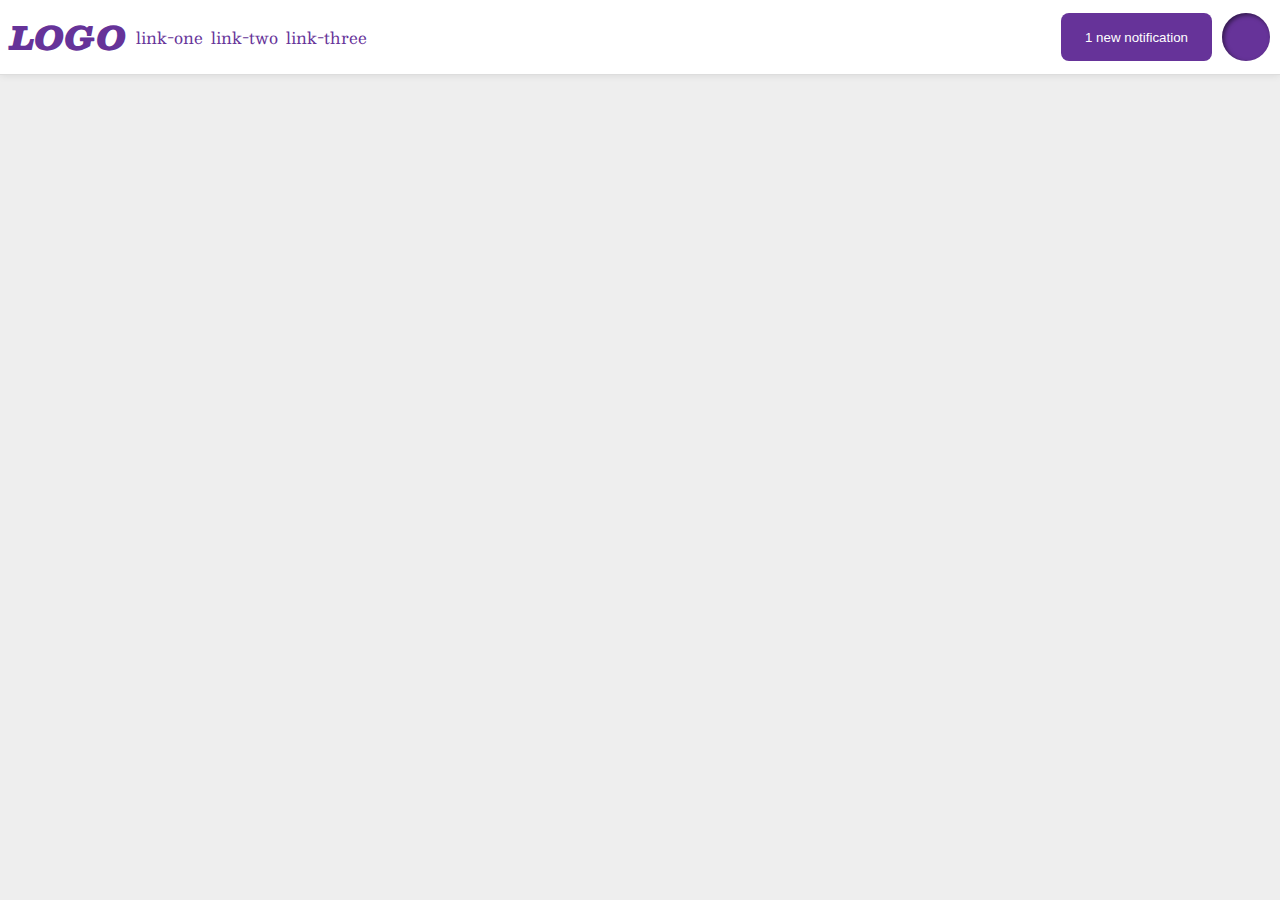
<file: flex/03-flex-header-2/index.html>
<!DOCTYPE html>
<html lang="en">
  <head>
    <meta charset="UTF-8">
    <meta http-equiv="X-UA-Compatible" content="IE=edge">
    <meta name="viewport" content="width=device-width, initial-scale=1.0">
    <title>Flex Header 2</title>
    <link rel="stylesheet" href="style.css">
  </head>

  <body>
    <div class="header">
      <div class="left-top">
      <div class="logo">
        LOGO
      </div>
        <ul class="links">
          <li><a href="google.com">link-one</a></li>
          <li><a href="google.com">link-two</a></li>
          <li><a href="google.com">link-three</a></li>
        </ul>
      </div>
      <div class="right-top">
        <button class="notifications">
        1 new notification
        </button>
        <div class="profile-image"></div>
      </div>
    </div>
  </body>
</html>
</file>
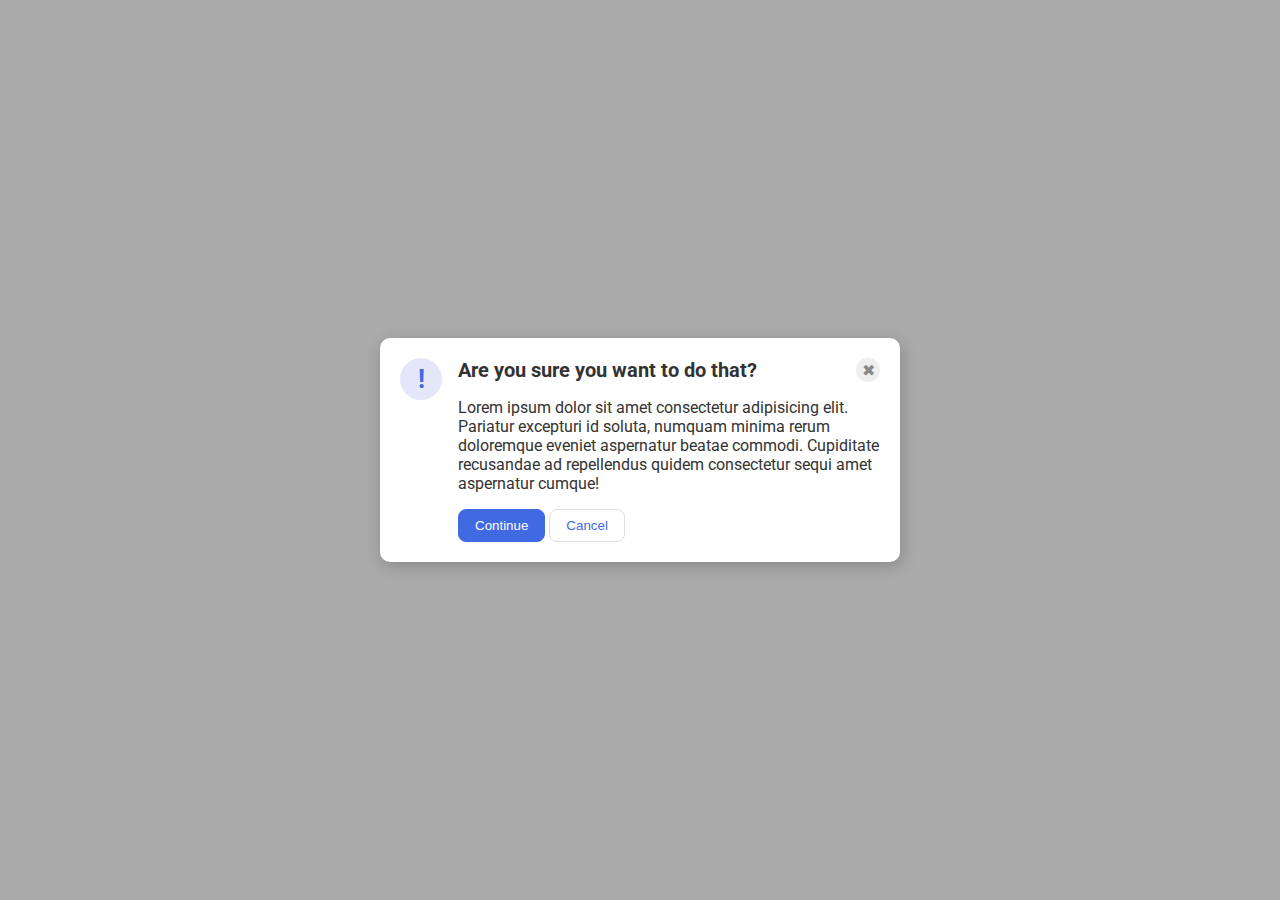
<file: flex/05-flex-modal/index.html>
<!DOCTYPE html>
<html lang="en">
  <head>
    <meta charset="UTF-8">
    <meta http-equiv="X-UA-Compatible" content="IE=edge">
    <meta name="viewport" content="width=device-width, initial-scale=1.0">
    <link rel="stylesheet" href="style.css">
    <title>Modal</title>
  </head>

  <body>
    <div class="modal">
      <div class="icon">!</div>
      <div class="container">
        <div class="header"> 
          <div>Are you sure you want to do that?</div>
          <div class="close-button">✖</div>
        </div>
        <div class="text">Lorem ipsum dolor sit amet consectetur adipisicing elit. Pariatur excepturi id soluta, numquam minima rerum doloremque eveniet aspernatur beatae commodi. Cupiditate recusandae ad repellendus quidem consectetur sequi amet aspernatur cumque!</div>
        <div class="buttons">
          <button class="continue">Continue</button>
          <button class="cancel">Cancel</button>
        </div>
      </div>
    </div>
  </body>

</html>
</file>
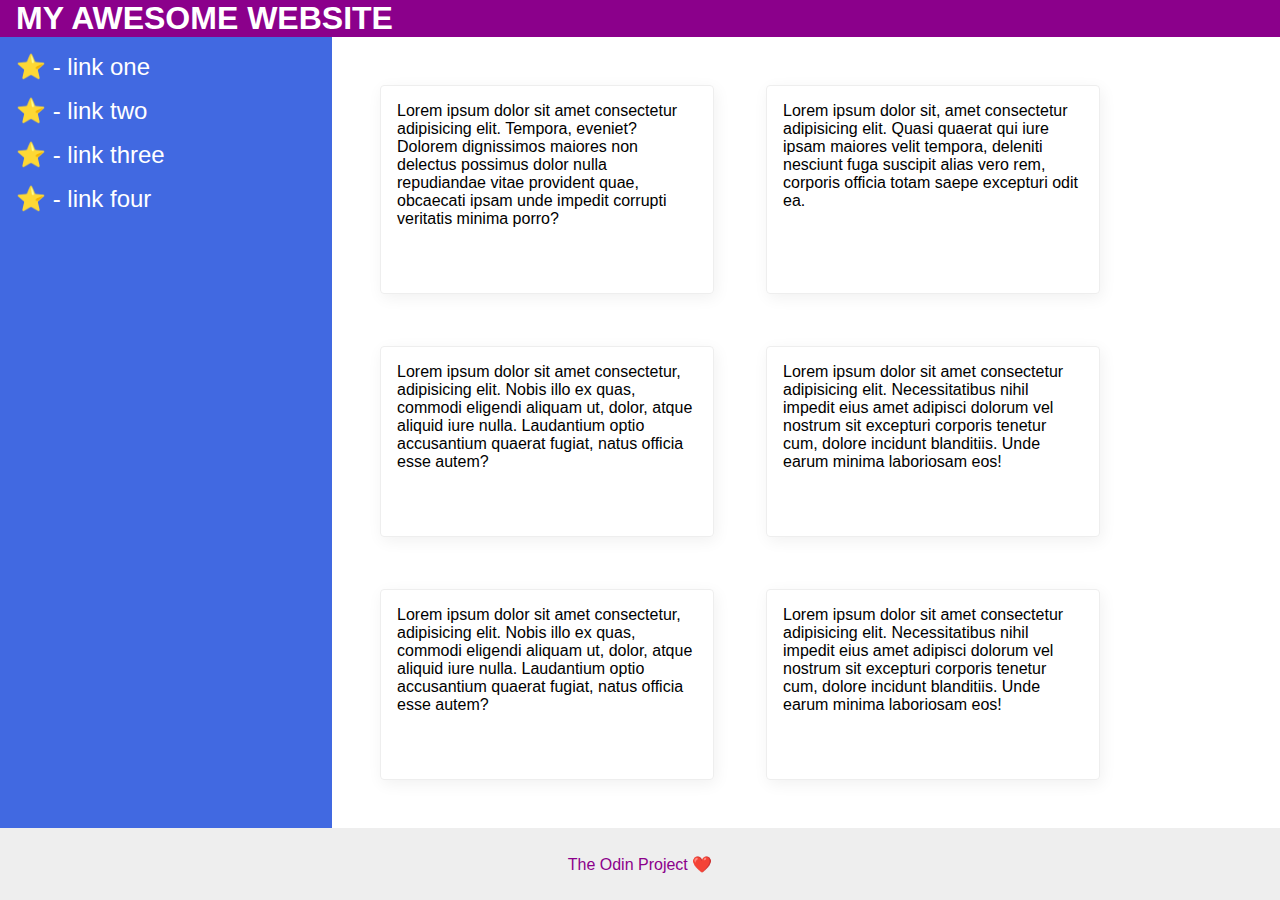
<file: flex/07-flex-layout-2/index.html>
<!DOCTYPE html>
<html lang="en">
  <head>
    <meta charset="UTF-8">
    <meta http-equiv="X-UA-Compatible" content="IE=edge">
    <meta name="viewport" content="width=device-width, initial-scale=1.0">
    <title>The Holy Grail</title>
    <link rel="stylesheet" href="style.css">
  </head>
  <body>
    <div class="header">
      MY AWESOME WEBSITE
    </div>
    
    <div class="container">
      <div class="sidebar">
        <ul>
          <li><a href="#">⭐ - link one</a></li>
          <li><a href="#">⭐ - link two</a></li>
          <li><a href="#">⭐ - link three</a></li>
          <li><a href="#">⭐ - link four</a></li>
        </ul>
      </div>

      <div class="cards">
        <div class="card">Lorem ipsum dolor sit amet consectetur adipisicing elit. Tempora, eveniet? Dolorem dignissimos maiores non delectus possimus dolor nulla repudiandae vitae provident quae, obcaecati ipsam unde impedit corrupti veritatis minima porro?</div>
        <div class="card">Lorem ipsum dolor sit, amet consectetur adipisicing elit. Quasi quaerat qui iure ipsam maiores velit tempora, deleniti nesciunt fuga suscipit alias vero rem, corporis officia totam saepe excepturi odit ea.</div>
        <div class="card">Lorem ipsum dolor sit amet consectetur, adipisicing elit. Nobis illo ex quas, commodi eligendi aliquam ut, dolor, atque aliquid iure nulla. Laudantium optio accusantium quaerat fugiat, natus officia esse autem?</div>
        <div class="card">Lorem ipsum dolor sit amet consectetur adipisicing elit. Necessitatibus nihil impedit eius amet adipisci dolorum vel nostrum sit excepturi corporis tenetur cum, dolore incidunt blanditiis. Unde earum minima laboriosam eos!</div>
        <div class="card">Lorem ipsum dolor sit amet consectetur, adipisicing elit. Nobis illo ex quas, commodi eligendi aliquam ut, dolor, atque aliquid iure nulla. Laudantium optio accusantium quaerat fugiat, natus officia esse autem?</div>
        <div class="card">Lorem ipsum dolor sit amet consectetur adipisicing elit. Necessitatibus nihil impedit eius amet adipisci dolorum vel nostrum sit excepturi corporis tenetur cum, dolore incidunt blanditiis. Unde earum minima laboriosam eos!</div>
      </div>
    </div>

    <div class="footer">
      The Odin Project ❤️
    </div>
  </body>
</html>
</file>
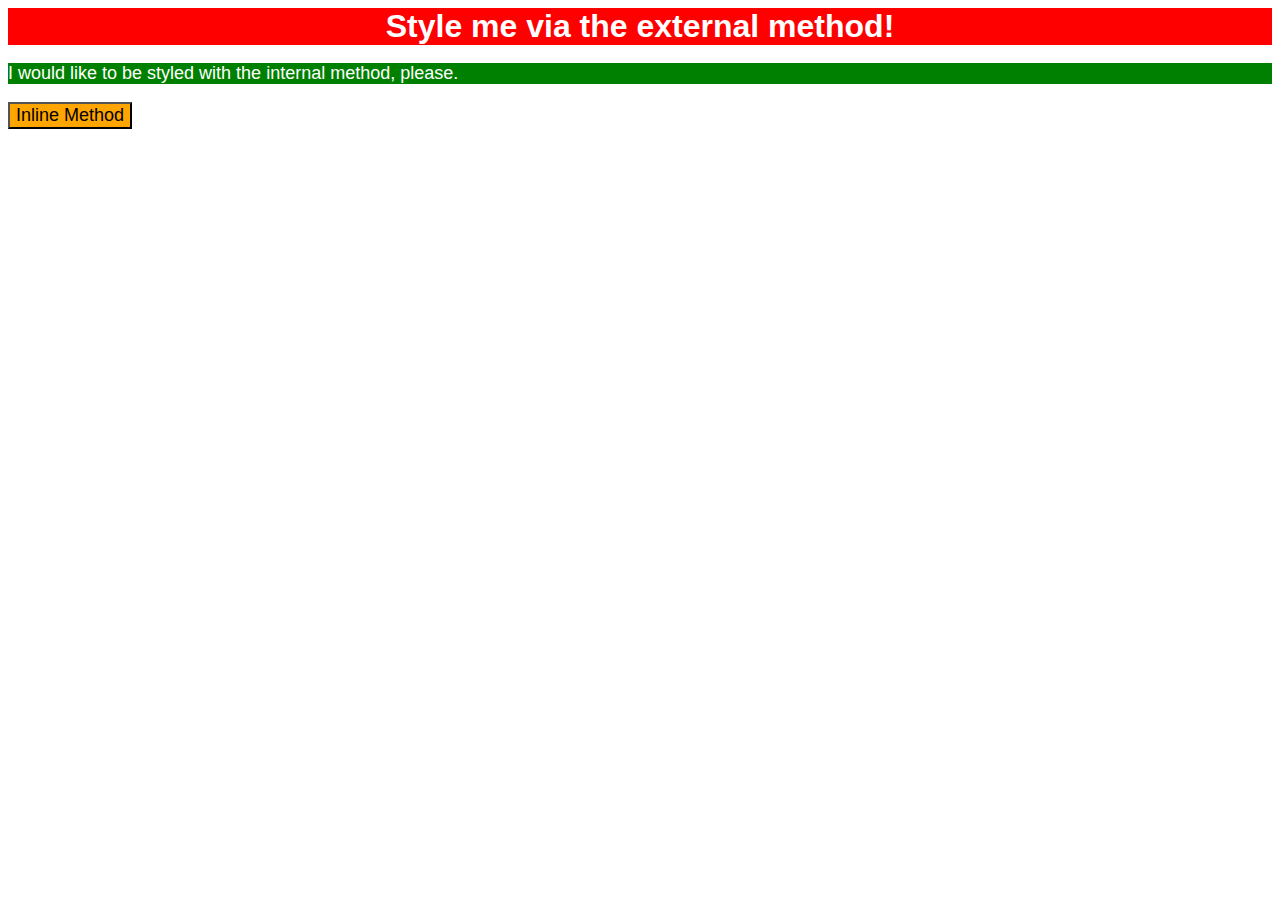
<file: foundations/01-css-methods/index.html>
<!DOCTYPE html>
<html lang="en">
  <head>
    <style>
      p {
        background-color: green;
        color: white;
        font-size: 18px;
        font-family: sans-serif;
      }
    </style>
    <link rel="stylesheet" href="styles.css">
    <meta charset="UTF-8">
    <meta http-equiv="X-UA-Compatible" content="IE=edge">
    <meta name="viewport" content="width=device-width, initial-scale=1.0">
    <title>Methods for Adding CSS</title>
  </head>
  <body>
    <div>Style me via the external method!</div>
    <p>I would like to be styled with the internal method, please.</p>
    <button style="background-color:orange; font-size:18px;">Inline Method</button>
  </body>
</html>
</file>
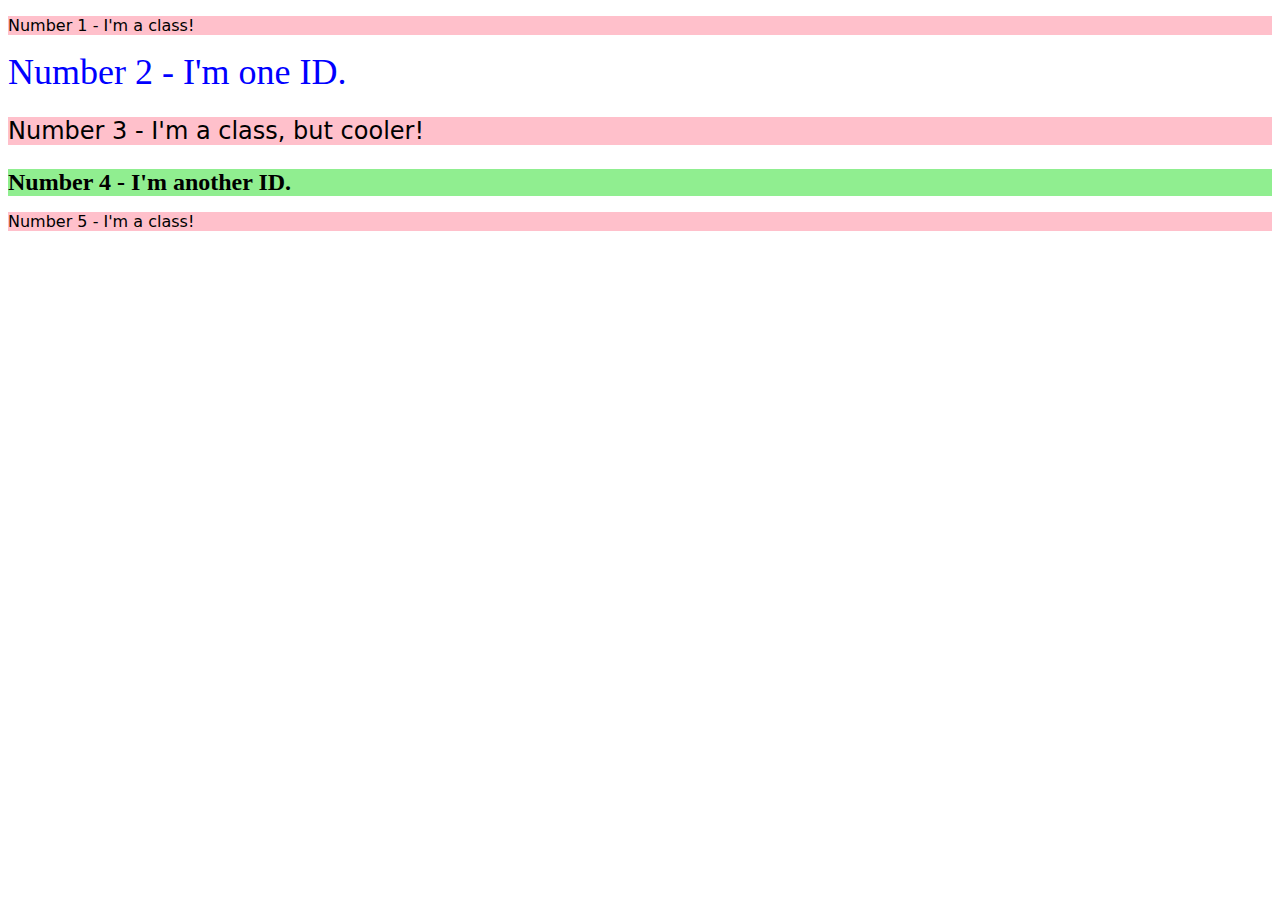
<file: foundations/02-class-id-selectors/index.html>
<!DOCTYPE html>
<html lang="en">
  <head>
    <meta charset="UTF-8">
    <meta http-equiv="X-UA-Compatible" content="IE=edge">
    <meta name="viewport" content="width=device-width, initial-scale=1.0">
    <title>Class and ID Selectors</title>
    <link rel="stylesheet" href="style.css">
  </head>
  <body>
    <p class="odd">Number 1 - I'm a class!</p>
    <div id="second">Number 2 - I'm one ID.</div>
    <p class="odd adjust-font-size">Number 3 - I'm a class, but cooler!</p>
    <div id="fourth">Number 4 - I'm another ID.</div>
    <p class="odd">Number 5 - I'm a class!</p>
  </body>
</html>
</file>
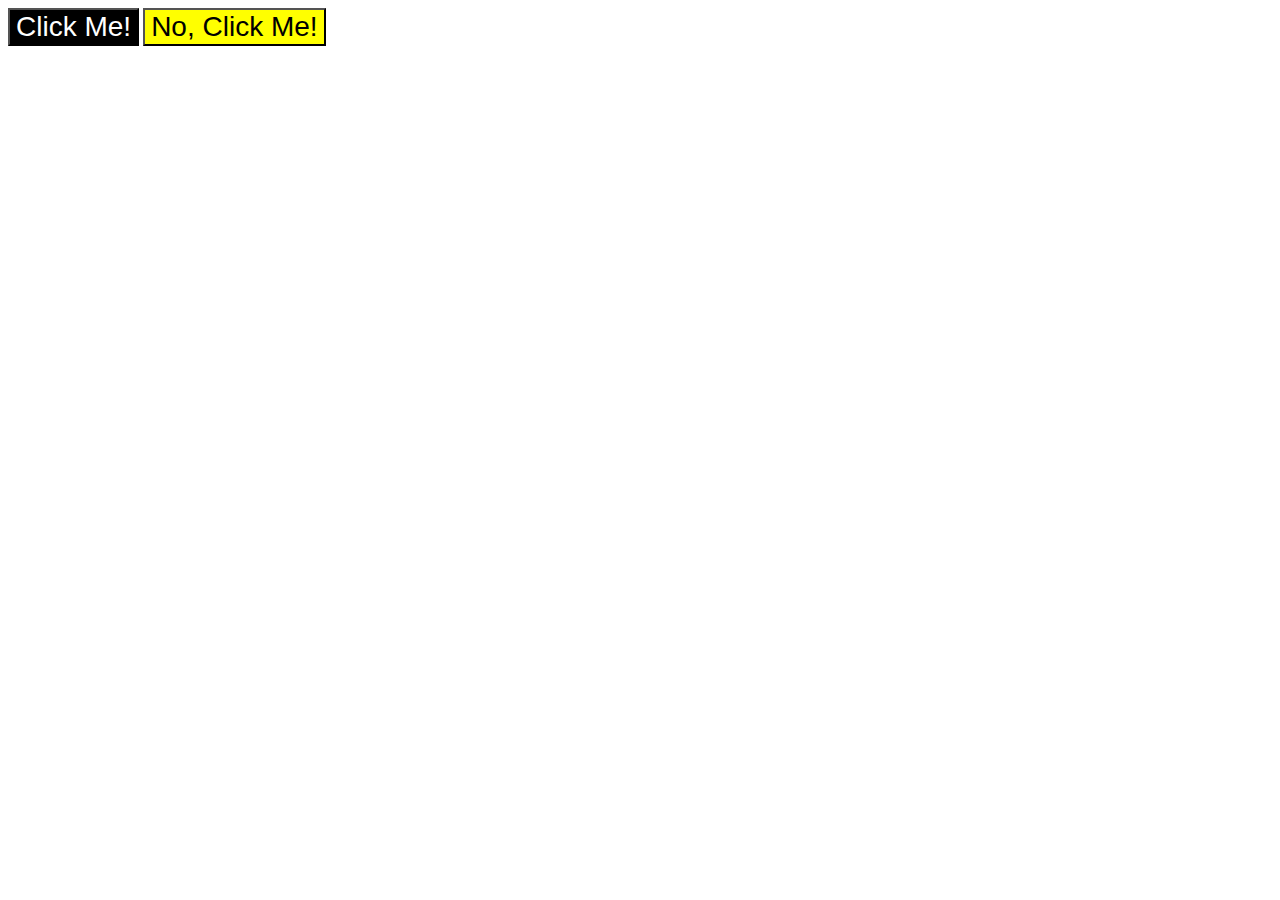
<file: foundations/03-grouping-selectors/index.html>
<!DOCTYPE html>
<html lang="en">
  <head>
    <meta charset="UTF-8">
    <meta http-equiv="X-UA-Compatible" content="IE=edge">
    <meta name="viewport" content="width=device-width, initial-scale=1.0">
    <title>Grouping Selectors</title>
    <link rel="stylesheet" href="style.css">
  </head>
  <body>
    <button class="dark fonts">Click Me!</button>
    <button class="bright fonts">No, Click Me!</button>
  </body>
</html>
</file>
<file: flex/03-flex-header-2/style.css>
/* this is some magical font-importing.  
you'll learn about it later. */
@import url('https://fonts.googleapis.com/css2?family=Besley:ital,wght@0,400;1,900&display=swap');

body {
  margin: 0;
  background: #eee;
  font-family: Besley, serif;
}

.header {
  background: white;
  border-bottom: 1px solid #ddd;
  box-shadow: 0 0 8px rgba(0,0,0,.1);
  display: flex;
  justify-content: space-between;
  padding: 10px;
}

.left-top,
.right-top {
  display: flex;
  align-self: center;
  gap: 10px;
}

.profile-image {
  background: rebeccapurple;
  box-shadow: inset 2px 2px 4px rgba(0,0,0,.5);
  border-radius: 50%;
  width: 48px;
  height: 48px;
}

.logo {
  color: rebeccapurple;
  font-size: 32px;
  font-weight: 900;
  font-style: italic;
}

button {
  border: none;
  border-radius: 8px;
  background: rebeccapurple;
  color: white;
  padding: 8px 24px;
}

a {
  /* this removes the line under our links */
  text-decoration: none;
  color: rebeccapurple;
}

ul {
  list-style-type: none;
  display: flex;
  align-self: center;
  padding: 0;
  margin: 0;
  gap: 8px;
}
</file>
<file: flex/05-flex-modal/style.css>
@import url('https://fonts.googleapis.com/css2?family=Roboto:wght@400;700&display=swap');

html, body {
  height: 100%;
}

body {
  font-family: Roboto, sans-serif;
  margin: 0;
  background: #aaa;
  color: #333;
  /* I'll give you this one for free lol */
  display: flex;
  align-items: center;
  justify-content: center;
  gap: 16px;
}

.text {
  padding-bottom: 16px;
}

.modal {
  background: white;
  width: 480px;
  border-radius: 10px;
  box-shadow: 2px 4px 16px rgba(0,0,0,.2);
  padding: 20px;
  gap: 16px;
  display: flex;
}

.header {
  font-weight: bold;
  font-size: 20px;
  display: flex;
  justify-content: space-between;
  padding-bottom: 16px;
}

.icon {
  color: royalblue;
  font-size: 26px;
  font-weight: 700;
  background: lavender;
  width: 42px;
  height: 42px;
  border-radius: 50%;
  display: flex;
  align-items: center;
  justify-content: center;
  flex-shrink: 0;
}

.close-button {
  background: #eee;
  border-radius: 50%;
  color: #888;
  font-weight: 400;
  font-size: 16px;
  height: 24px;
  width: 24px;
  display: flex;
  align-items: center;
  justify-content: center;
}

button {
  padding: 8px 16px;
  border-radius: 8px;
}

button.continue {
  background: royalblue;
  border: 1px solid royalblue;
  color: white;
}

button.cancel {
  background: white;
  border: 1px solid #ddd;
  color: royalblue;
}
</file>
<file: flex/07-flex-layout-2/style.css>
body {
  font-family: -apple-system, BlinkMacSystemFont, 'Segoe UI', Roboto, Oxygen, Ubuntu, Cantarell, 'Open Sans', 'Helvetica Neue', sans-serif;
  margin: 0;
  min-height: 100vh;
  display: flex;
  flex-direction: column;
}

.header {
  header: 72px;
  background: darkmagenta;
  color: white;
  font-size: 32px;
  font-weight: 900;
  display: flex;
  padding: 0 16px;
  align-items: center;
}

.container {
  display: flex;
  flex: 1;
}

.footer {
  height: 72px;
  background: #eee;
  color: darkmagenta;
  display: flex;
  justify-content: center;
  align-items: center;
}

.sidebar {
  width: 300px;
  background: royalblue;
  padding: 16px;
  flex-shrink: 0;
}

.cards {
  display: flex;
  padding: 32px;
  gap: 20px;
  flex-wrap: wrap;
}

.card {
  border: 1px solid #eee;
  box-shadow: 2px 4px 16px rgba(0,0,0,.06);
  border-radius: 4px;
  width: 300px;
  margin: 16px;
  padding: 16px;
}

a {
  text-decoration: none;
  color: white;
  font-size: 24px;
}

li {
  margin-bottom: 16px;
}

ul {
  list-style: none;
  padding: 0;
  margin: 0;
}
</file>
<file: foundations/01-css-methods/styles.css>
div {
    color: white;
    background-color: red;
    font-size: 32px;
    font-weight: bold;
    text-align: center;
    font-family: sans-serif
}
</file>
<file: foundations/02-class-id-selectors/style.css>
.odd {
    background-color: #ffc0cb;
    font-family: "Verdana", "DejaVu Sans", sans-serif;
}

#second {
    color: #0000ff;
    font-size: 36px;
}


.adjust-font-size {
    font-size: 24px;
}

#fourth {
    background-color:#90ee90;
    font-size: 24px;
    font-weight: bold;
}
</file>
<file: foundations/03-grouping-selectors/style.css>
.dark {
    background-color: black;
    color: white;
}

.bright {
    background-color: yellow;
}

.dark,
.bright {
    font-size: 28px;
    font-family: Helvetica, "Times New Roman", sans-serif;
}
</file>
